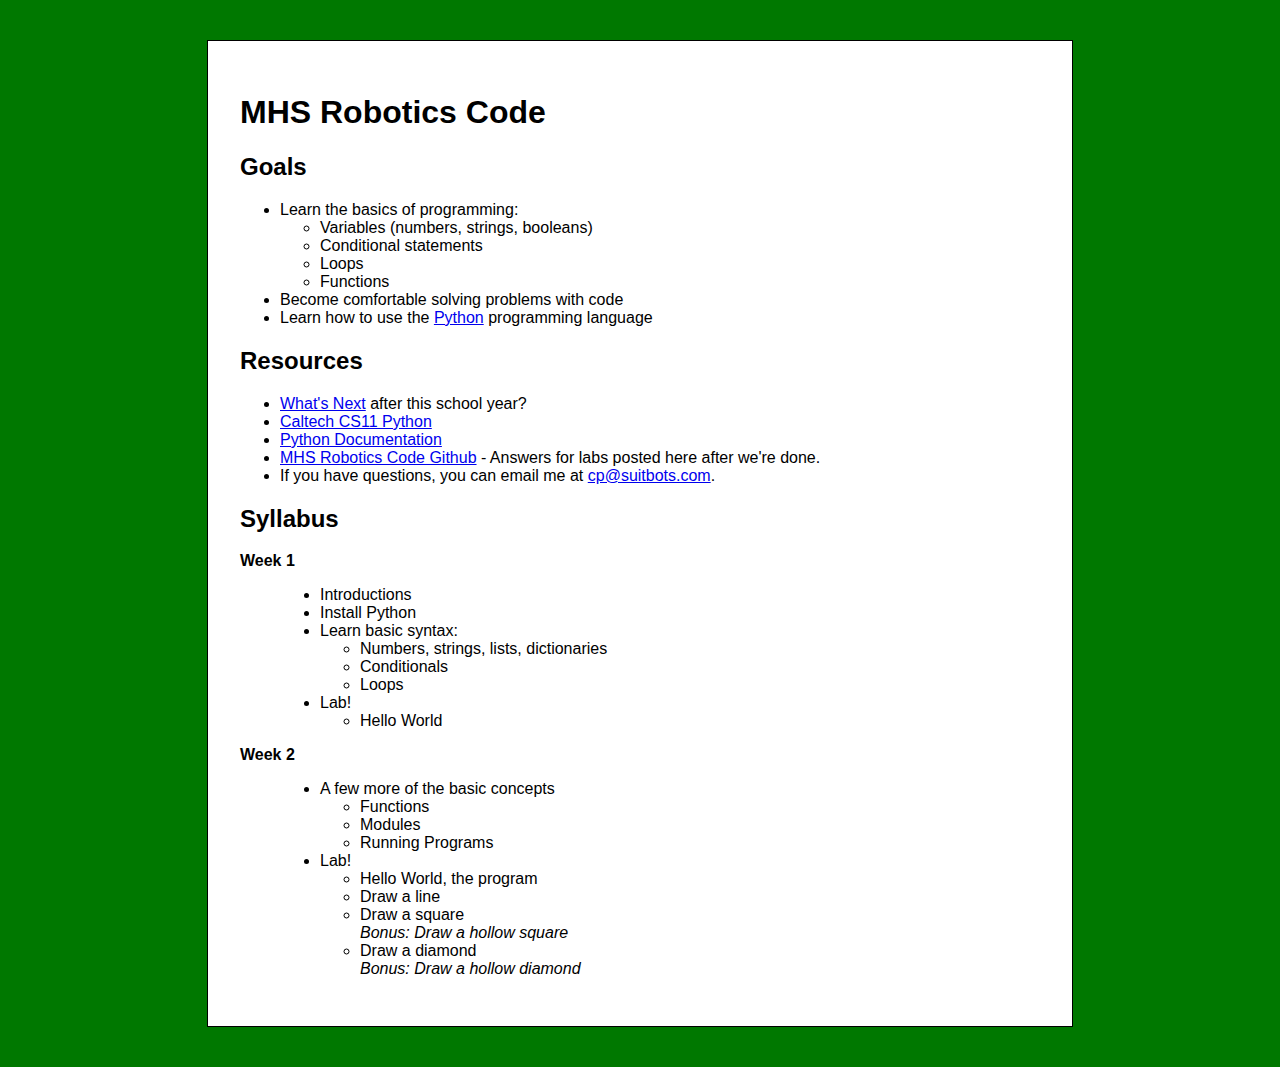
<file: index.html>
<html>
    <head>
        <title>MHS Robotics Code</title>
        <link rel="stylesheet" type="text/css" href="css/style.css"/>
    </head>
    <body>
      <div id="content">
        <h1>MHS Robotics Code</h1>

        <h2>Goals</h2>
        <ul>
          <li>Learn the basics of programming:
            <ul>
              <li>Variables (numbers, strings, booleans)</li>
              <li>Conditional statements</li>
              <li>Loops</li>
              <li>Functions</li>
            </ul>
            <li>Become comfortable solving problems with code</li>
            <li>Learn how to use the <a href="http://python.org/">Python</a> programming language</li>
          </li>
          
        </ul>

        <h2>Resources</h2>
        <ul>
          <li>
            <a href="next.html">What's Next</a> after this school year?
          </li>
          <li>
            <a href="http://courses.cms.caltech.edu/cs11/material/python/">Caltech CS11 Python</a>
          </li>
          <li>
            <a href="https://www.python.org/doc/">Python Documentation</a>
          </li>
          <li>
            <a href="http://github.com/MHSRoboticsCode">MHS Robotics Code Github</a> - Answers for labs posted here after we're done.
          </li>
          <li>
            If you have questions, you can email me at
            <a href="mailto:cp@suitbots.com">cp@suitbots.com</a>.
          </li>
        </ul>

        <h2>Syllabus</h2>
        
        <p>
          <dl>
            <dt>Week 1</dt>
            <dd>
              <ul>
                <li>Introductions</li>
                <li>Install Python</li>
                <li>Learn basic syntax:
                  <ul>
                    <li>Numbers, strings, lists, dictionaries</li>
                    <li>Conditionals</li>
                    <li>Loops</li>
                  </ul>
                </li>
                <li>Lab!
                  <ul>
                    <li>Hello World</li>
                  </ul>
                </li>
              </ul>
            </dd>
            <dt>Week 2</dt>
            <dd>
              <ul>
                <li>A few more of the basic concepts
                  <ul>
                    <li>Functions</li>
                    <li>Modules</li>
                    <li>Running Programs</li>
                  </ul>
                <li>Lab!
                  <ul>
                    <li>Hello World, the program</li>
                    <li>Draw a line</li>
                    <li>Draw a square</br>
                        <i>Bonus: Draw a hollow square</i></li>
                    <li>Draw a diamond</br>
                        <i>Bonus: Draw a hollow diamond</i></li>
                  </ul>
                </li>
              </ul>
            </dd>
          </dl>
        </p>
      </div>
    </body>
</html>
</file>
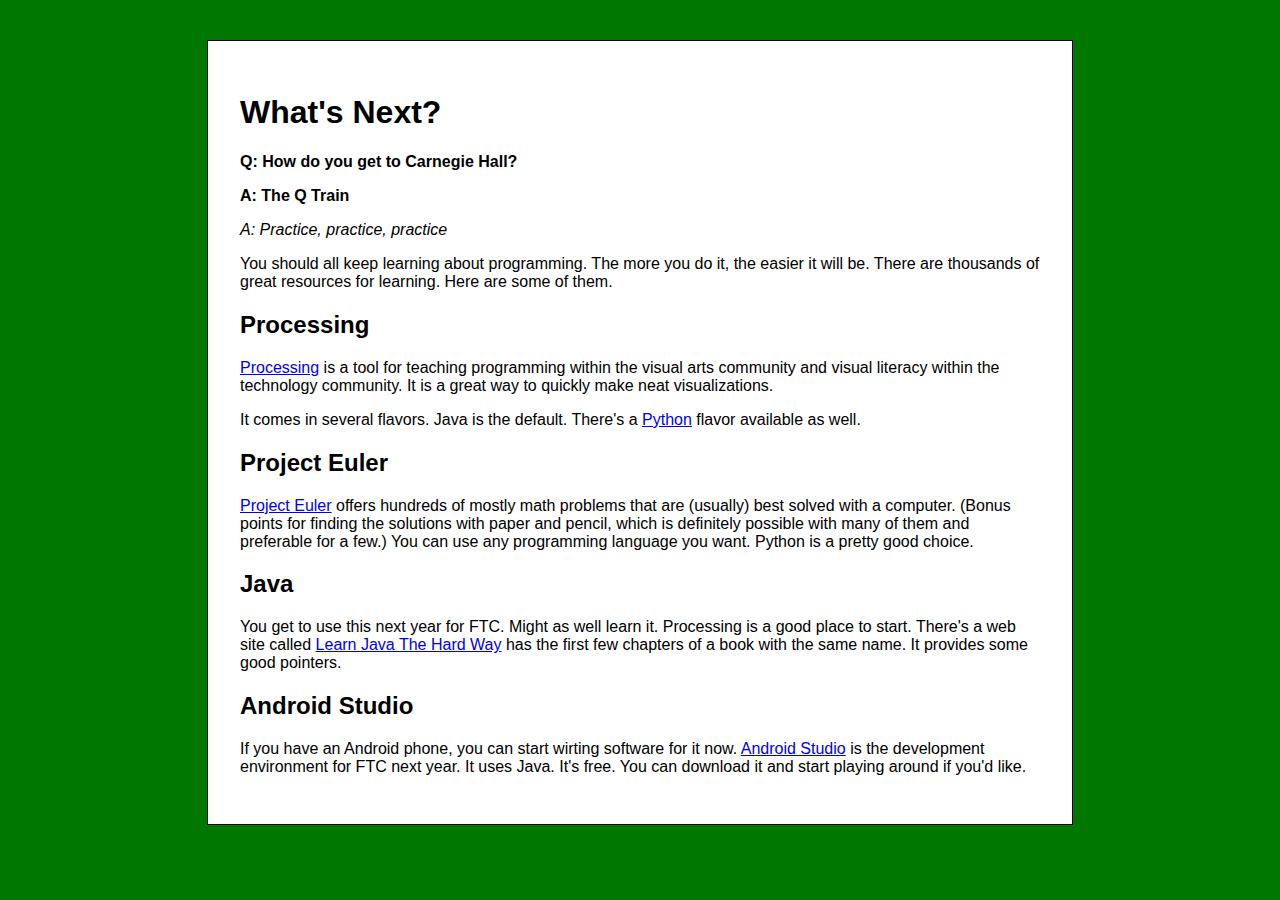
<file: next.html>
<html>
    <head>
        <title>MHS Robotics Code</title>
        <link rel="stylesheet" type="text/css" href="css/style.css"/>
    </head>
    <body>
      <div id="content">
        <h1>What's Next?</h1>
        <p><b>Q: How do you get to Carnegie Hall?</b></p>
        <p><b>A: The Q Train</b></p>
        <p><i>A: Practice, practice, practice</i></p>
        <p>
          You should all keep learning about programming. The more
          you do it, the easier it will be. There are thousands of
          great resources for learning. Here are some of them.          
        </p>

        <h2>Processing</h2>
        <p>
          <a href="http://processing.org/">Processing</a> is a tool for teaching programming within the visual arts
          community and visual literacy within the technology community. It is
          a great way to quickly make neat visualizations.
        </p>
        <p>
          It comes in several flavors. Java is the default. There's a <a href="http://py.processing.org/">Python</a>
          flavor available as well.
        </p>

        <h2>Project Euler</h2>
        <p>
          <a href="https://projecteuler.net/">Project Euler</a> offers hundreds
          of mostly math problems that are (usually) best solved with a computer.
          (Bonus points for finding the solutions with paper and pencil, which
          is definitely possible with many of them and preferable for a few.)
          You can use any programming language you want. Python is a pretty good
          choice.
        </p>

        <h2>Java</h2>
        <p>
          You get to use this next year for FTC. Might as well learn it.
          Processing is a good place to start. There's a web site called
          <a href="https://learnjavathehardway.org/">Learn
            Java The Hard Way</a> has the first few chapters of a book with
          the same name. It provides some good pointers.
        </p>

        <h2>Android Studio</h2>
        <p>
          If you have an Android phone, you can start wirting software for it now.
          <a href="http://developer.android.com/training/index.html">Android Studio</a>
          is the development environment for FTC next year. It uses Java. It's free.
          You can download it and start playing around if you'd like.
        </p>
      </div>
    </body>
</html>
</file>
<file: css/style.css>
body {
    background: rgb(0, 120, 0);
    color: #000;
    font-family: sans-serif;
    padding: 2em;
}

#content {
    background: #fff;
    border: 1px solid #000;
    padding: 2em;
    width: 800px;
    margin: auto;
}

dt {
    font-weight: bold;
    margin-top: 1em;
    margin-bottom: 1em;
}
</file>
